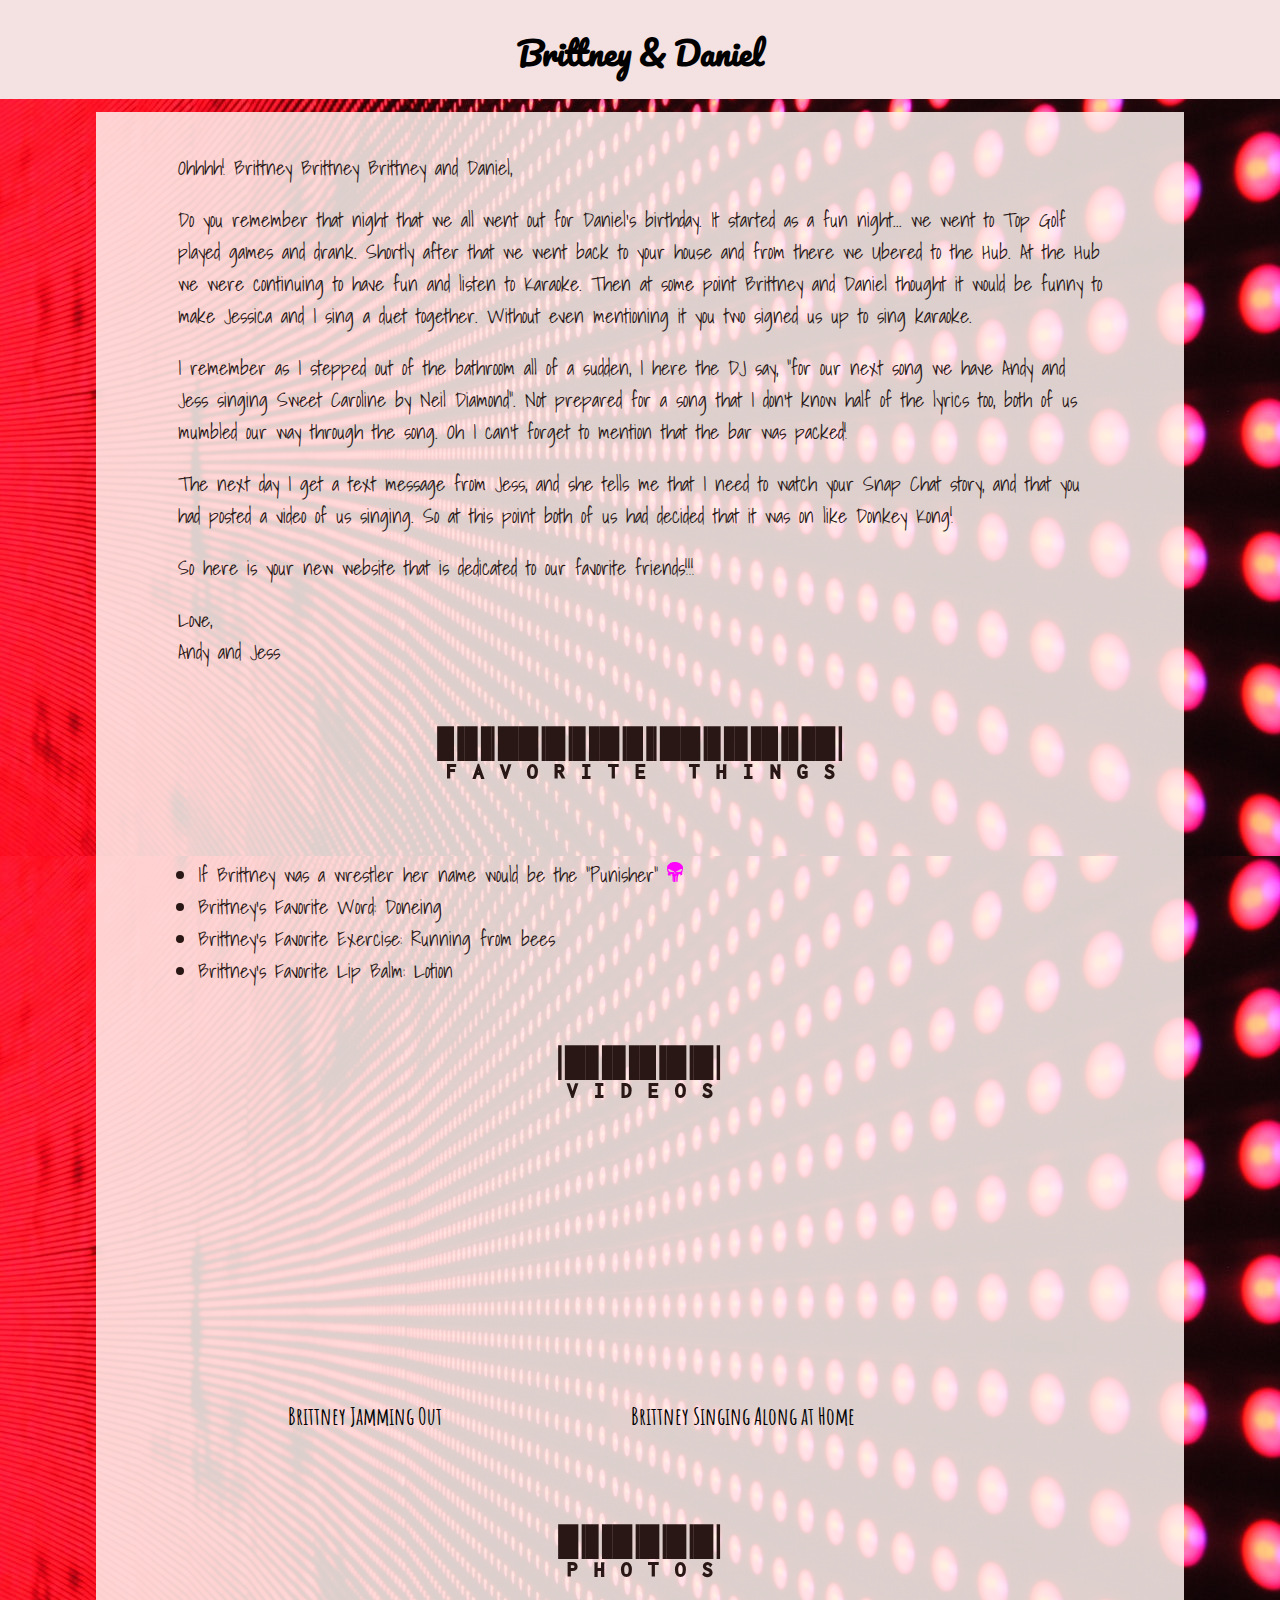
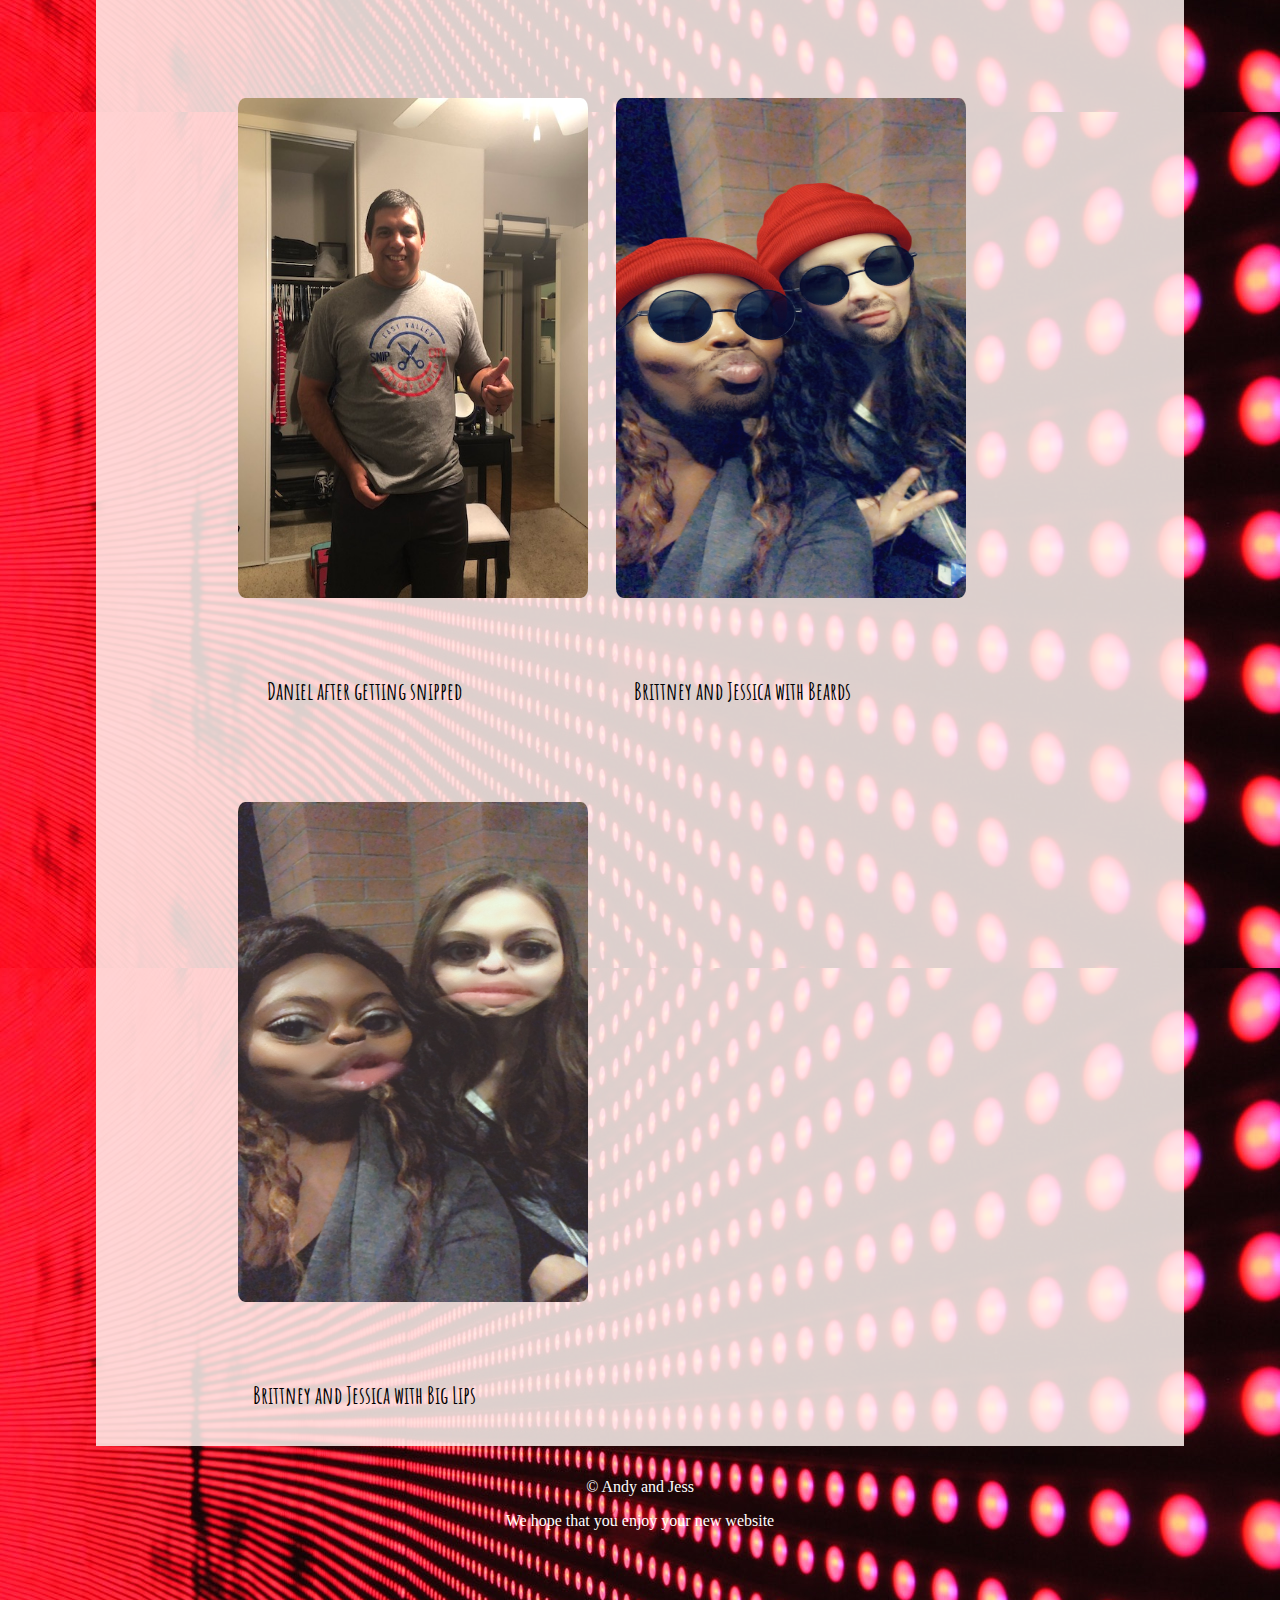
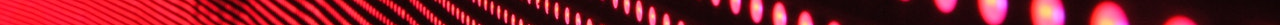
<file: index.html>
<!DOCTYPE html>
<html lang="en">
<link href="https://fonts.googleapis.com/css?family=Amatic+SC|Libre+Barcode+39+Text|Pacifico|Shadows+Into+Light"
    rel="stylesheet">
<link rel="stylesheet" type="text/css" href="style/style.css">

<head>
    <meta charset="UTF-8">
    <meta name="viewport" content="width=device-width, initial-scale=1.0">
    <meta http-equiv="X-UA-Compatible" content="ie=edge">
    <title>Brittney &AMP; Daniel</title>
    <link rel="icon" href="photos/favicon.png" type="image/gif" sizes="16x16">
</head>


<div class="headers">
    <h1>Brittney &amp; Daniel</h1>

</div>

<body>
    <div class="mainContent">

        <div id="letter">
            <p>Ohhhh! Brittney Brittney Brittney and Daniel,</p>

            <p> Do you remember that night that we all went out for Daniel’s birthday. It started as a fun night... we
                went
                to
                Top
                Golf played games and drank. Shortly after that we went back to your house and from there we Ubered
                to the Hub. At the Hub we were continuing to have fun and listen to Karaoke. Then at some point Brittney
                and
                Daniel thought it would be funny to make Jessica and I sing a duet together. Without even mentioning it
                you
                two
                signed us up to sing karaoke.</p>

            <p>I remember as I stepped out of the bathroom all of a sudden, I here the DJ say, “for our next
                song we have Andy and Jess singing Sweet Caroline by Neil Diamond”. Not prepared for a song that I don’t
                know
                half of the lyrics too, both of us mumbled our way through the song. Oh I can't forget to mention that
                the
                bar was packed!</p>

            <p>The next day I get a text message from Jess, and she tells me that I need to watch your Snap Chat story,
                and
                that you had posted a video of us singing. So at this point both of us had decided that it was on like
                Donkey
                Kong!</p>

            <p>So here is your new website that is dedicated to our favorite friends!!!</p>

            <p>Love,
                <br>
                Andy and Jess</p>

        </div>
    
    
        <h2>Favorite Things</h2>
        
        <ul class="fav">
            <li>If Brittney was a wrestler her name would be the "Punisher" <img id="punisher" src="photos/punisher.png"
                    alt="punisher logo"></li>
            <li> Brittney's Favorite Word&colon; Doneing</li>
            <li>Brittney's Favorite Exercise&colon; Running from bees</li>
            <li>Brittney's Favorite Lip Balm&colon; Lotion</li>
        </ul>


        <div class="videos">
            <h2>Videos</h2>
            <div class="photoText">
                <iframe src="https://www.youtube.com/embed/TpNdWx5pfxY" frameborder="0"
                    allow="accelerometer; autoplay; encrypted-media; gyroscope; picture-in-picture" allowfullscreen
                    class="movie"></iframe>
                <p class="caption">Brittney Jamming Out</p>
            </div>

            <div class="photoText">
                <iframe src="https://www.youtube.com/embed/y-zmSTAxhl0" frameborder="0"
                    allow="accelerometer; autoplay; encrypted-media; gyroscope; picture-in-picture"
                    allowfullscreen class="movie"></iframe>
                <p class="caption">Brittney Singing Along at Home</p>
            </div>

        </div>
        

        <div class="pictures">

            <h2>Photos</h2>

            <div class="photoText">
                <img src="photos/IMG_1432.jpg" alt="Photo of Daniel" class="landscape">
                <p class="caption">Daniel after getting snipped</p>
            </div>

            <div class="photoText">
                <img src="photos/IMG_0477.JPG" alt="Photo of Brittney and Jess" class="landscape">
                <p class="caption">Brittney and Jessica with Beards</p>
            </div>

            <div class="photoText">
                <img src="photos/IMG_0480.JPG" alt="Photo of Brittney and Jess" class="landscape">
                <p class="caption">Brittney and Jessica with Big Lips</p>
            </div>
        </div>


    </div>

    <footer>

        &copy; Andy and Jess

        <p>We hope that you enjoy your new website</p>
        <iframe id="bitch" width="10%" height="75" scrolling="no" frameborder="no" allow="autoplay"
            src="https://w.soundcloud.com/player/?url=https%3A//api.soundcloud.com/tracks/249201018&color=%23ff5500&auto_play=true&hide_related=true&show_comments=false&show_user=false&show_reposts=false&show_teaser=false&visual=false"></iframe>
    </footer>

</body>

</html>
</file>
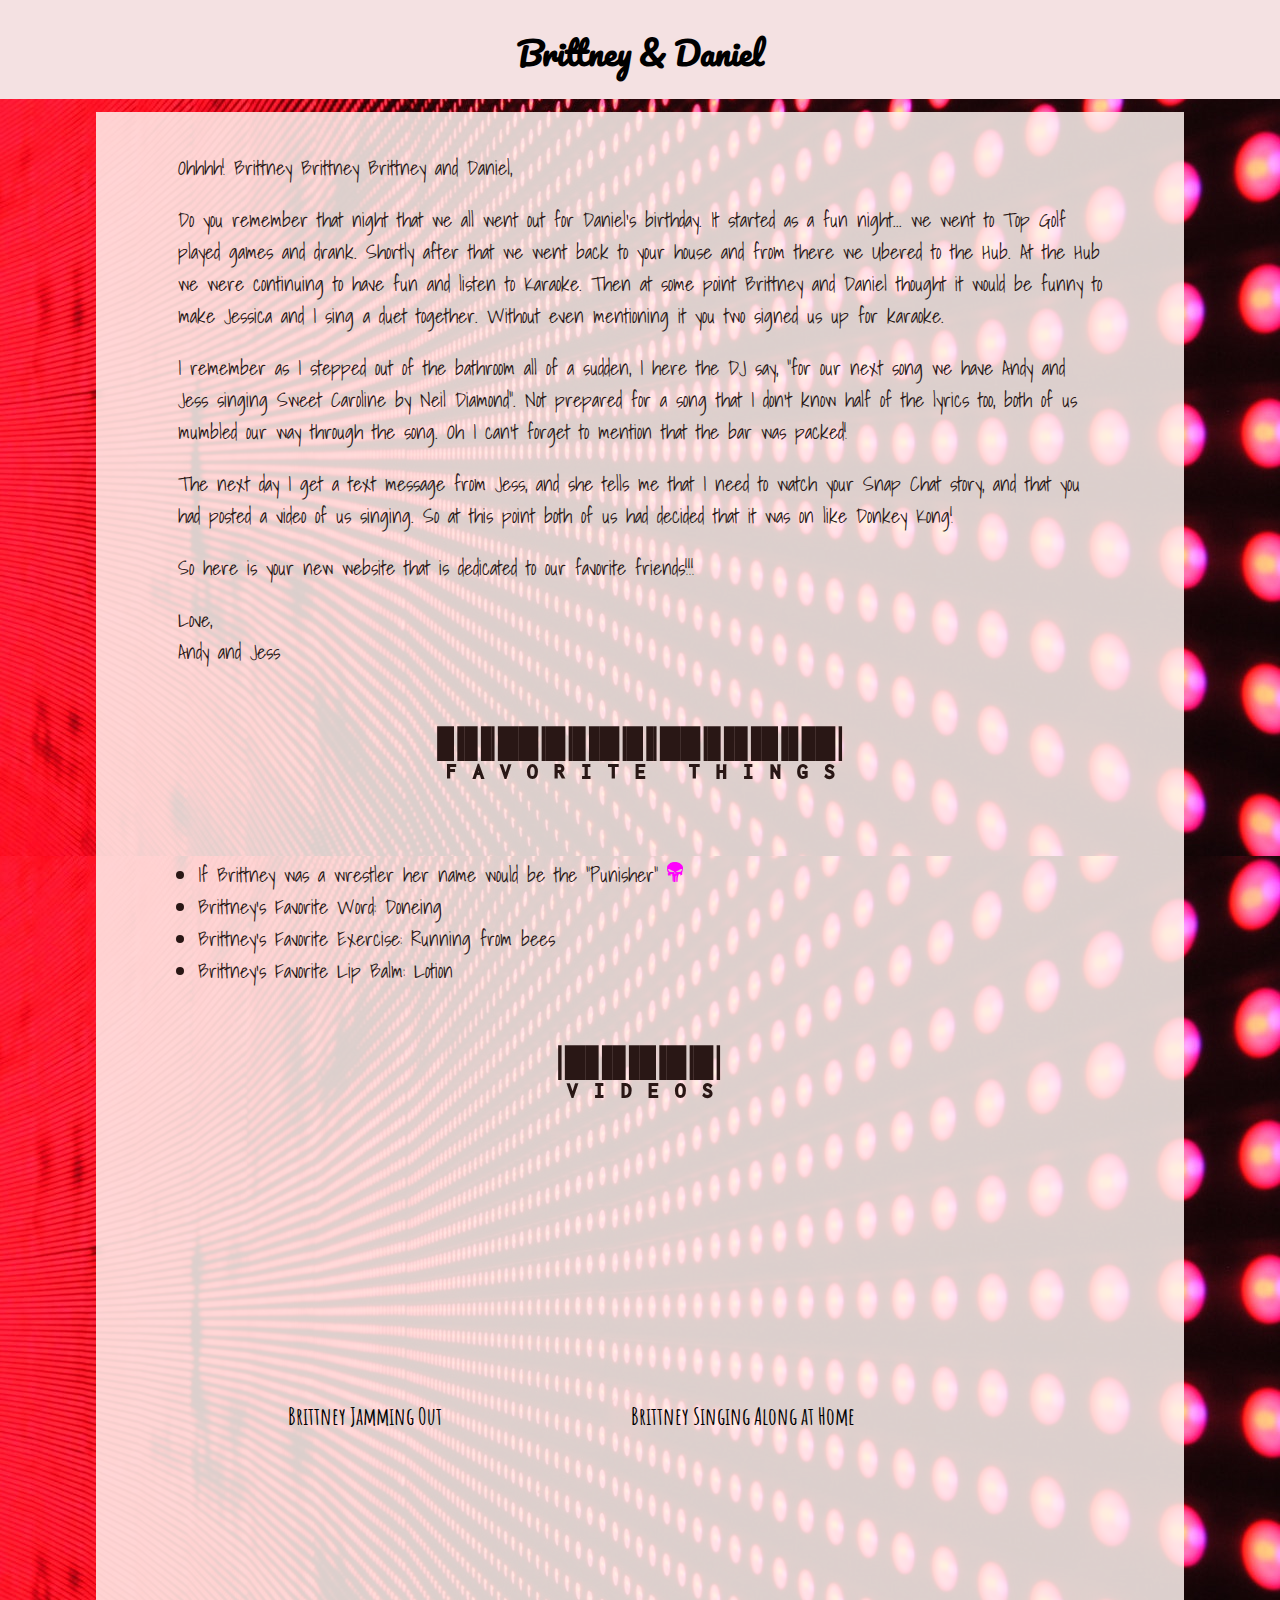
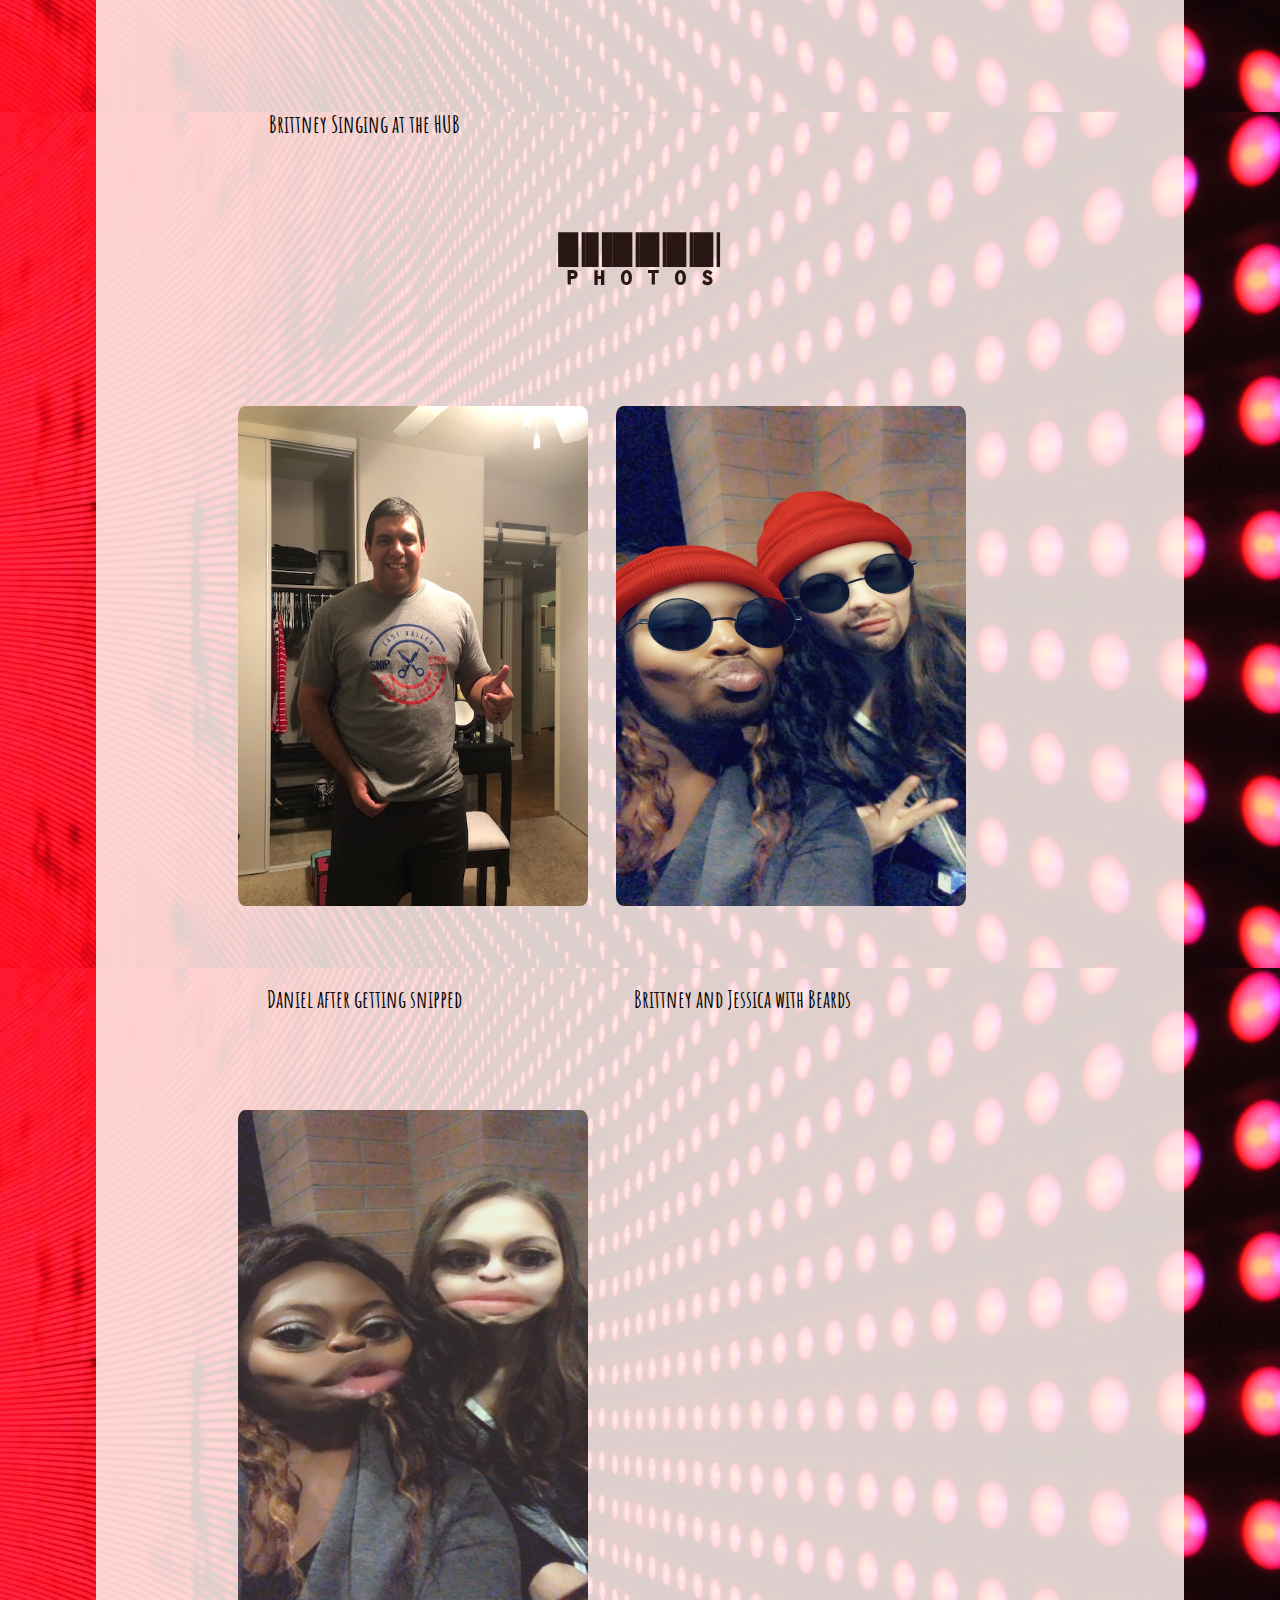
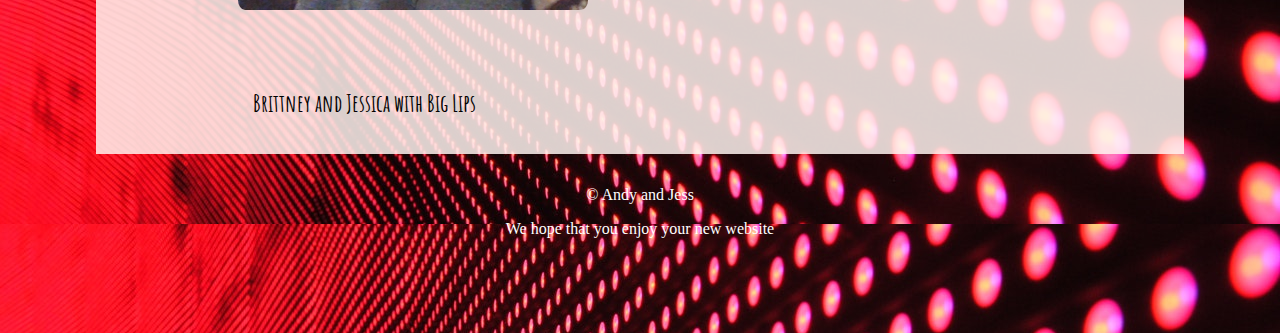
<file: home.html>
<!DOCTYPE html>
<html lang="en">
<link href="https://fonts.googleapis.com/css?family=Amatic+SC|Libre+Barcode+39+Text|Pacifico|Shadows+Into+Light"
    rel="stylesheet">
<link rel="stylesheet" type="text/css" href="style/style.css">

<head>
    <meta charset="UTF-8">
    <meta name="viewport" content="width=device-width, initial-scale=1.0">
    <meta http-equiv="X-UA-Compatible" content="ie=edge">
    <title>Brittney &AMP; Daniel</title>
    <link rel="icon" href="photos/favicon.png" type="image/gif" sizes="16x16">
</head>


<div class="headers">
    <h1>Brittney &amp; Daniel</h1>

</div>

<body>
    <div class="mainContent">

        <div id="letter">
            <p>Ohhhh! Brittney Brittney Brittney and Daniel,</p>

            <p> Do you remember that night that we all went out for Daniel’s birthday. It started as a fun night... we
                went
                to
                Top
                Golf played games and drank. Shortly after that we went back to your house and from there we Ubered
                to the Hub. At the Hub we were continuing to have fun and listen to Karaoke. Then at some point Brittney
                and
                Daniel thought it would be funny to make Jessica and I sing a duet together. Without even mentioning it
                you
                two
                signed us up for karaoke.</p>

            <p>I remember as I stepped out of the bathroom all of a sudden, I here the DJ say, “for our next
                song we have Andy and Jess singing Sweet Caroline by Neil Diamond”. Not prepared for a song that I don’t
                know
                half of the lyrics too, both of us mumbled our way through the song. Oh I can't forget to mention that
                the
                bar was packed!</p>

            <p>The next day I get a text message from Jess, and she tells me that I need to watch your Snap Chat story,
                and
                that you had posted a video of us singing. So at this point both of us had decided that it was on like
                Donkey
                Kong!</p>

            <p>So here is your new website that is dedicated to our favorite friends!!!</p>

            <p>Love,
                <br>
                Andy and Jess</p>

        </div>

        <div class="header1" id="myHeader">
            <h2 id="sticky">Favorite Things</h2>
        </div>

        <ul class="fav">
            <li>If Brittney was a wrestler her name would be the "Punisher" <img id="punisher" src="photos/punisher.png"
                    alt="punisher logo"></li>
            <li> Brittney's Favorite Word&colon; Doneing</li>
            <li>Brittney's Favorite Exercise&colon; Running from bees</li>
            <li>Brittney's Favorite Lip Balm&colon; Lotion</li>
        </ul>


        <div class="videos">

            <h2 id="header2">Videos</h2>
            <div class="photoText">
                <iframe src="https://www.youtube.com/embed/TpNdWx5pfxY" frameborder="0"
                    allow="accelerometer; autoplay; encrypted-media; gyroscope; picture-in-picture" allowfullscreen
                    class="movie"></iframe>
                <p class="caption">Brittney Jamming Out</p>
            </div>

            <div class="photoText">
                <iframe src="https://www.youtube.com/embed/y-zmSTAxhl0" frameborder="0"
                    allow="accelerometer; autoplay; encrypted-media; gyroscope; picture-in-picture" allowfullscreen
                    class="movie"></iframe>
                <p class="caption">Brittney Singing Along at Home</p>
            </div>

            <div class="photoText">
                <iframe src="https://www.youtube.com/embed/yBqEtJ0NPEg" frameborder="0"
                    allow="accelerometer; autoplay; encrypted-media; gyroscope; picture-in-picture"
                    allowfullscreen class="movie"></iframe>
                <p class="caption">Brittney Singing at the HUB</p>
            </div>

        </div>


        <div class="pictures">

            <h2 header3>Photos</h2>

            <div class="photoText">
                <img src="photos/IMG_1432.jpg" alt="Photo of Daniel" class="landscape">
                <p class="caption">Daniel after getting snipped</p>
            </div>

            <div class="photoText">
                <img src="photos/IMG_0477.JPG" alt="Photo of Brittney and Jess" class="landscape">
                <p class="caption">Brittney and Jessica with Beards</p>
            </div>

            <div class="photoText">
                <img src="photos/IMG_0480.JPG" alt="Photo of Brittney and Jess" class="landscape">
                <p class="caption">Brittney and Jessica with Big Lips</p>
            </div>
        </div>


    </div>

    <footer>

        &copy; Andy and Jess

        <p>We hope that you enjoy your new website</p>
        <iframe id="bitch" width="10%" height="75" scrolling="no" frameborder="no" allow="autoplay"
            src="https://w.soundcloud.com/player/?url=https%3A//api.soundcloud.com/tracks/249201018&color=%23ff5500&auto_play=true&hide_related=true&show_comments=false&show_user=false&show_reposts=false&show_teaser=false&visual=false"></iframe>
    </footer>



    <script>

        // When the user scrolls the page, execute myFunction 
        window.onscroll = function () { myFunction() };

        // Get the header
        var header = document.getElementById("header1");

        // Get the offset position of the navbar
        var sticky = header.offsetTop;

        // Add the sticky class to the header when you reach its scroll position. Remove "sticky" when you leave the scroll position
        function myFunction() {
            if (window.pageYOffset > sticky) {
                header1.classList.add("sticky");
            } else {
                header1.classList.remove("sticky");
            }
        }

    </script>

</body>




</html>
</file>
<file: style/style.css>
/* 
fonts: 
font-family: 'Libre Barcode 39 Text', cursive;
font-family: 'Pacifico', cursive;
font-family: 'Shadows Into Light', cursive;
font-family: 'Amatic SC', cursive;

FE1836

#FE1836 - red
#7B0000- dark Red
#76AEF3- blue
#291715- black
#F4E1E2- white/pink

#FFF3F0- white
*/

.headers{
    background-color: #F4E1E2;
    margin: 0;
    margin-top: -125px;
    height: 7em;
    position: fixed;
    width: 100%;
    clear: both;
}


body{
  margin:0;
  background-image: url("../photos/background.jpeg");
  background-size: 100%;
  background-repeat: repeat-y;
}

h1{
    font-family: 'Pacifico', cursive;
    text-align: center;
    padding-top: .5em;
}

.mainContent{
    background-color:rgba(255,243,240,0.85);
    width: 85%;
    margin: auto;
    margin-top: 7em;
}

#letter, .fav{
    width: 85%;
    padding-top: 1em;
    margin: auto;
    font-family: 'Shadows Into Light', cursive;
    font-size: 1.25em;
    color:#291715;
}

h2{
    font-family: 'Libre Barcode 39 Text', cursive;
    font-size: 3.5em;
    text-align: center;
    color: #291715;
    padding: .2em;

}

.videos, .pictures{
    width: 85%;
    margin: auto;
}

.movie{
width:350px;
height: 200px;
}

.landscape{
    width: 350px;
    height: 500px;
    border-radius: 2%;
margin: 2em;
}

.photoText{
    font-family: 'Amatic SC', cursive;
    font-size: 1.5em;
    width: 350px;
    display: inline-block;
    margin: .5em;
}

.caption{
  text-align: center;
  font-weight: bold;
}

footer{
    text-align: center;
    color: #fff;
    margin-top: 2em;
}

#bitch{
    margin-left: 50em;
    position: relative;
}

#punisher{
    width: 16px;
    height: 20px;
}

.sticky {
    position: fixed;
    top: 0;
    width: 100%
  }

@media only screen and (min-width: 900px) {
    /* For desktop: */
    body{
        width:100%
    }
    
  }

  @media only screen and (max-width: 600px) {
    /* For cell phone*/
    .movie{
        width: 300px;
    }
.landscape{
    width:300px;
    height: 400px;
}
    html{
        width:235%;
    }
  }

  * The sticky class is added to the header with JS when it reaches its scroll position */
.sticky {
  position: fixed;
  top: 0;
  width: 100%
}

/* Add some top padding to the page content to prevent sudden quick movement (as the header gets a new position at the top of the page (position:fixed and top:0) */
.sticky + .content {
  padding-top: 102px;
}
</file>
